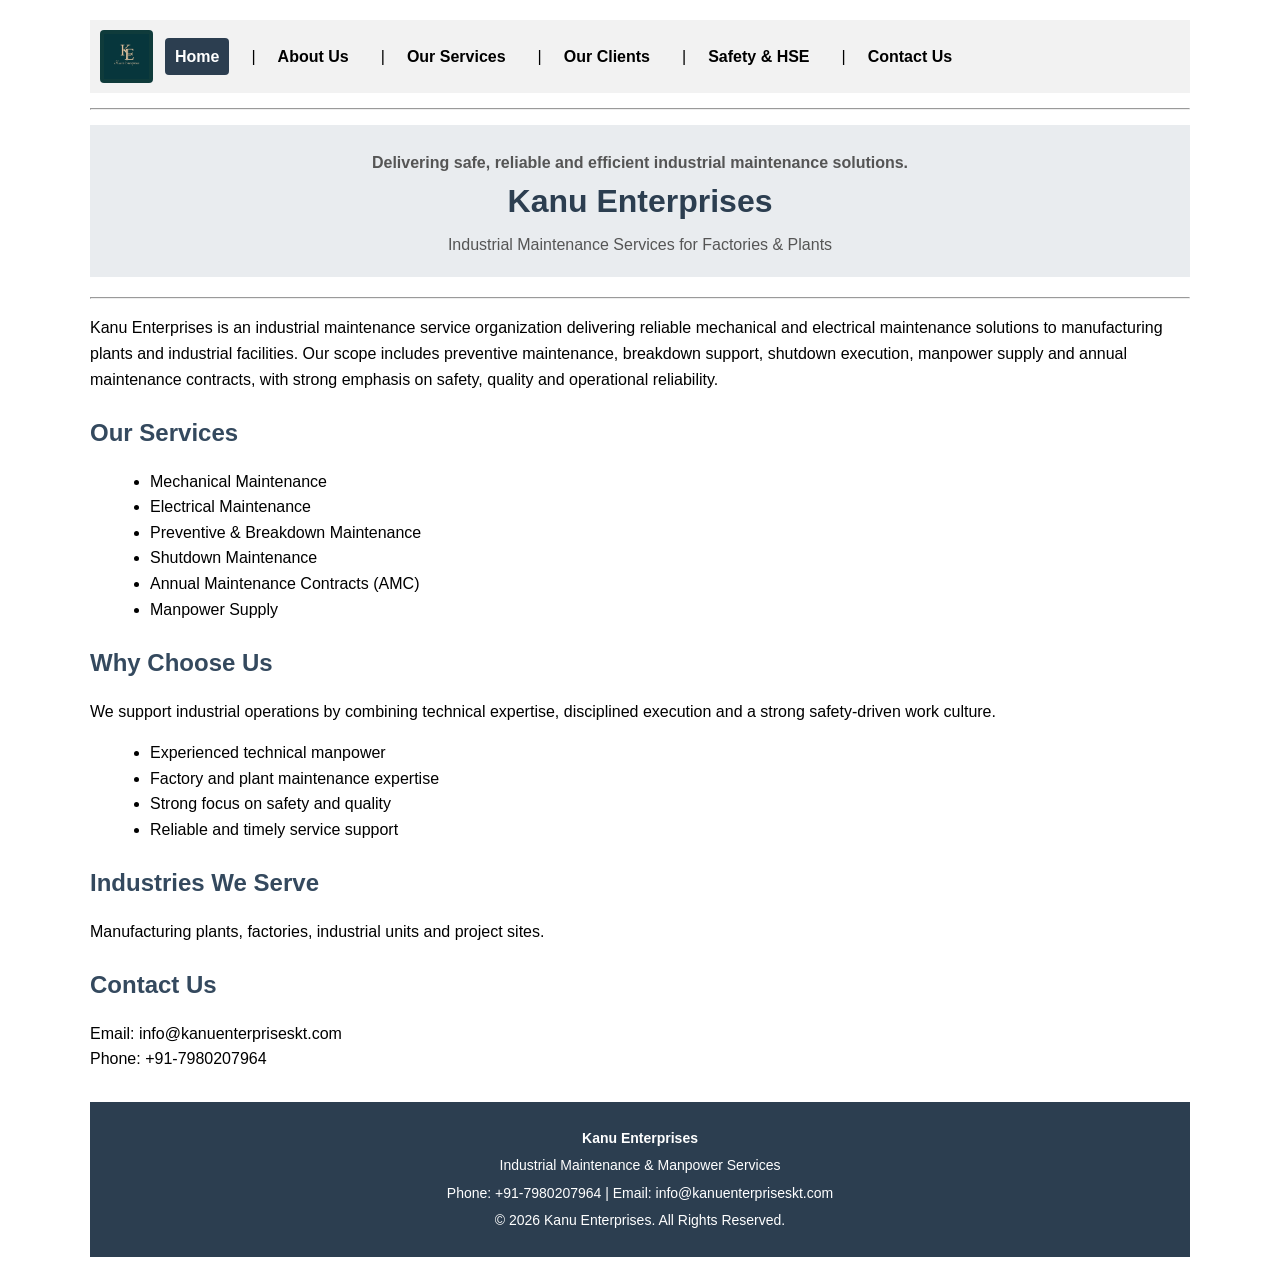
<file: index.html>
<!DOCTYPE html>
<html>
<head>
  <title>Kanu Enterprises | Industrial Maintenance Services</title>
  <meta name="viewport" content="width=device-width, initial-scale=1.0">
  <link rel="stylesheet" href="style.css">
</head>
<body>
<nav style="display:flex; align-items:center; gap:12px;">
  <img src="Logo.png.jpeg" alt="Kanu Enterprises Logo" style="height:45px;">
  <a href="index.html" class="active">Home</a> |
  <a href="about.html">About Us</a> |
  <a href="services.html">Our Services</a> |
  <a href="clients.html">Our Clients</a> |
  <a href="safety.html">Safety & HSE</a> |
  <a href="contact.html">Contact Us</a>
</nav>
<hr>

  <header>
    <p><strong>Delivering safe, reliable and efficient industrial maintenance solutions.</strong></p>
  <h1>Kanu Enterprises</h1>
<p>Industrial Maintenance Services for Factories & Plants</p>
</header>
<hr>
<p>
Kanu Enterprises is an industrial maintenance service organization delivering
reliable mechanical and electrical maintenance solutions to manufacturing
plants and industrial facilities. Our scope includes preventive maintenance,
breakdown support, shutdown execution, manpower supply and annual maintenance contracts,
with strong emphasis on safety, quality and operational reliability.
</p>

<h2>Our Services</h2>
<ul>
  <li>Mechanical Maintenance</li>
  <li>Electrical Maintenance</li>
  <li>Preventive & Breakdown Maintenance</li>
  <li>Shutdown Maintenance</li>
  <li>Annual Maintenance Contracts (AMC)</li>
  <li>Manpower Supply</li>
</ul>

<h2>Why Choose Us</h2>
  <p>
We support industrial operations by combining technical expertise,
disciplined execution and a strong safety-driven work culture.
</p>
<ul>
  <li>Experienced technical manpower</li>
  <li>Factory and plant maintenance expertise</li>
  <li>Strong focus on safety and quality</li>
  <li>Reliable and timely service support</li>
</ul>

<h2>Industries We Serve</h2>
<p>
Manufacturing plants, factories, industrial units and project sites.
</p>

<h2>Contact Us</h2>
<p>
Email: info@kanuenterpriseskt.com <br>
Phone: +91-7980207964
</p>
<footer>
  <p><strong>Kanu Enterprises</strong></p>
  <p>Industrial Maintenance & Manpower Services</p>
  <p>
    Phone: +91-7980207964 |
    Email: info@kanuenterpriseskt.com
  </p>
  <p>&copy; 2026 Kanu Enterprises. All Rights Reserved.</p>
</footer>
</body>
</html>
</file>
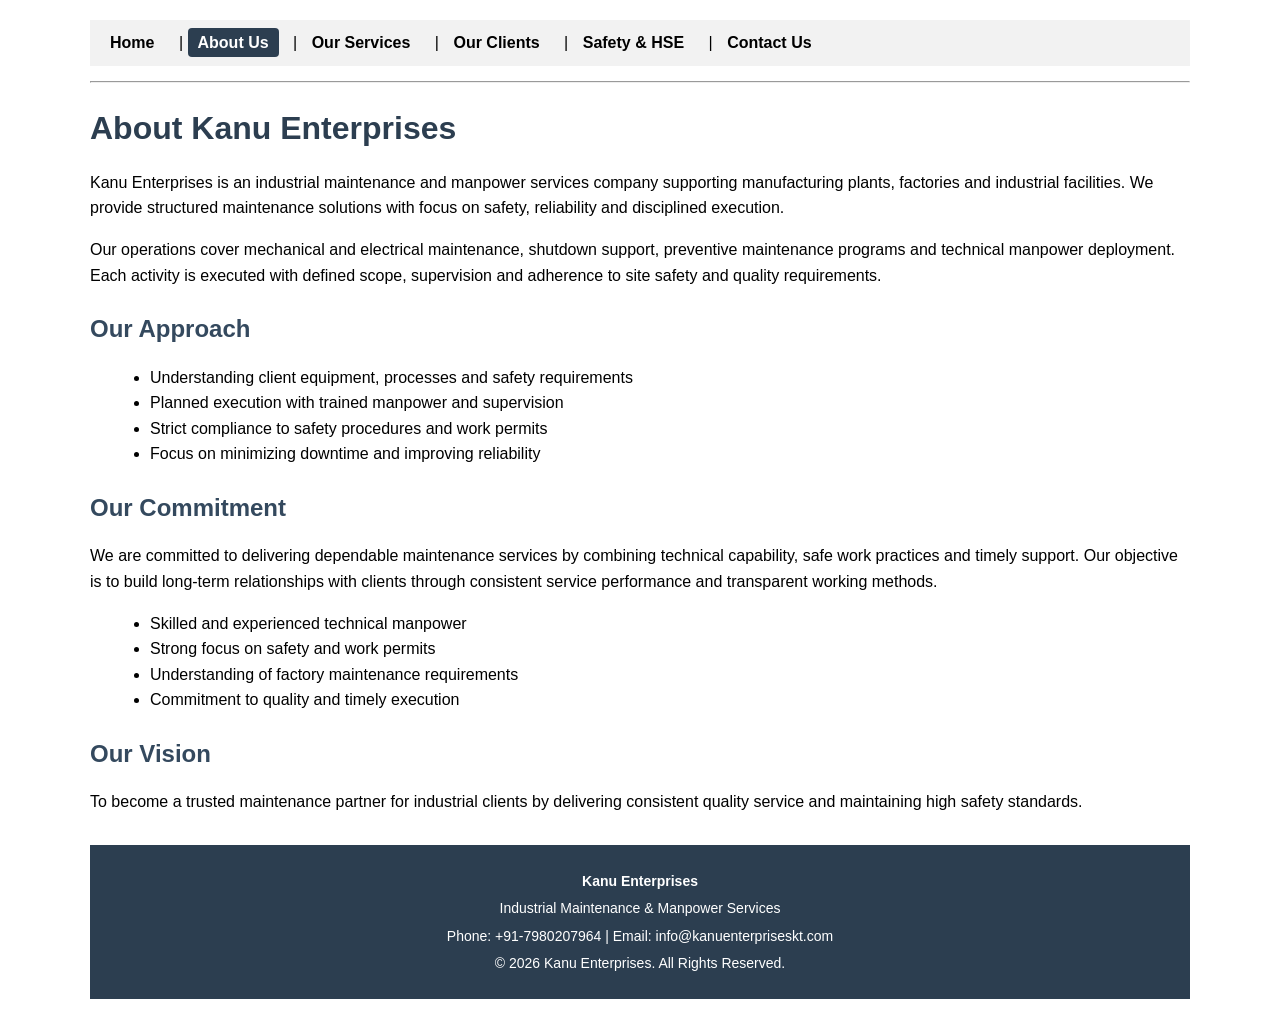
<file: about.html>
<!DOCTYPE html>
<html>
<head>
  <title>About Us | Kanu Enterprises</title>
  <meta name="viewport" content="width=device-width, initial-scale=1.0">
  <link rel="stylesheet" href="style.css">
</head>
<body>
<nav>
  <a href="index.html">Home</a> |
  <a href="about.html" class="active">About Us</a> |
  <a href="services.html">Our Services</a> |
  <a href="clients.html">Our Clients</a> |
  <a href="safety.html">Safety & HSE</a> |
  <a href="contact.html">Contact Us</a>
</nav>
<hr>
<h1>About Kanu Enterprises</h1>

<p>
Kanu Enterprises is an industrial maintenance and manpower services company
supporting manufacturing plants, factories and industrial facilities. We
provide structured maintenance solutions with focus on safety, reliability
and disciplined execution.
</p>

<p>
Our operations cover mechanical and electrical maintenance, shutdown support,
preventive maintenance programs and technical manpower deployment. Each
activity is executed with defined scope, supervision and adherence to site
safety and quality requirements.
</p>

<h2>Our Approach</h2>
<ul>
  <li>Understanding client equipment, processes and safety requirements</li>
  <li>Planned execution with trained manpower and supervision</li>
  <li>Strict compliance to safety procedures and work permits</li>
  <li>Focus on minimizing downtime and improving reliability</li>
</ul>

<h2>Our Commitment</h2>
<p>
We are committed to delivering dependable maintenance services by combining
technical capability, safe work practices and timely support. Our objective
is to build long-term relationships with clients through consistent service
performance and transparent working methods.
</p>

<ul>
  <li>Skilled and experienced technical manpower</li>
  <li>Strong focus on safety and work permits</li>
  <li>Understanding of factory maintenance requirements</li>
  <li>Commitment to quality and timely execution</li>
</ul>

<h2>Our Vision</h2>
<p>
To become a trusted maintenance partner for industrial clients by delivering
consistent quality service and maintaining high safety standards.
</p>
<footer>
  <p><strong>Kanu Enterprises</strong></p>
  <p>Industrial Maintenance & Manpower Services</p>
  <p>
    Phone: +91-7980207964 |
    Email: info@kanuenterpriseskt.com
  </p>
  <p>&copy; 2026 Kanu Enterprises. All Rights Reserved.</p>
</footer>
</body>
</html>
</file>
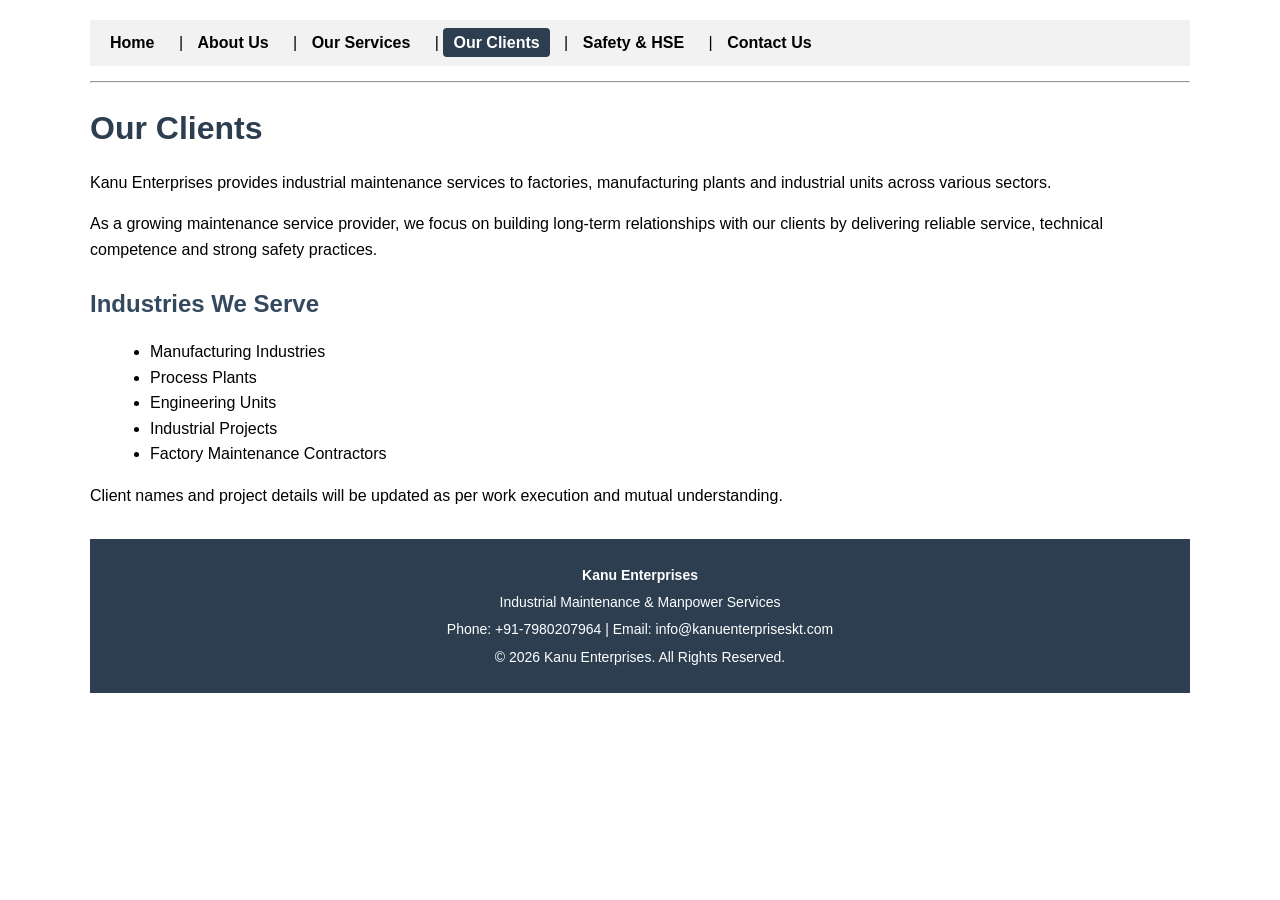
<file: clients.html>
<!DOCTYPE html>
<html>
<head>
  <title>Our Clients | Kanu Enterprises</title>
  <meta name="viewport" content="width=device-width, initial-scale=1.0">
  <link rel="stylesheet" href="style.css">
</head>
<body>
<nav>
  <a href="index.html">Home</a> |
  <a href="about.html">About Us</a> |
  <a href="services.html">Our Services</a> |
  <a href="clients.html" class="active">Our Clients</a> |
  <a href="safety.html">Safety & HSE</a> |
  <a href="contact.html">Contact Us</a>
</nav>
<hr>
<h1>Our Clients</h1>

<p>
Kanu Enterprises provides industrial maintenance services to factories,
manufacturing plants and industrial units across various sectors.
</p>

<p>
As a growing maintenance service provider, we focus on building long-term
relationships with our clients by delivering reliable service, technical
competence and strong safety practices.
</p>

<h2>Industries We Serve</h2>
<ul>
  <li>Manufacturing Industries</li>
  <li>Process Plants</li>
  <li>Engineering Units</li>
  <li>Industrial Projects</li>
  <li>Factory Maintenance Contractors</li>
</ul>

<p>
Client names and project details will be updated as per work execution
and mutual understanding.
</p>
<footer>
  <p><strong>Kanu Enterprises</strong></p>
  <p>Industrial Maintenance & Manpower Services</p>
  <p>
    Phone: +91-7980207964 |
    Email: info@kanuenterpriseskt.com
  </p>
  <p>&copy; 2026 Kanu Enterprises. All Rights Reserved.</p>
</footer>
</body>
</html>
</file>
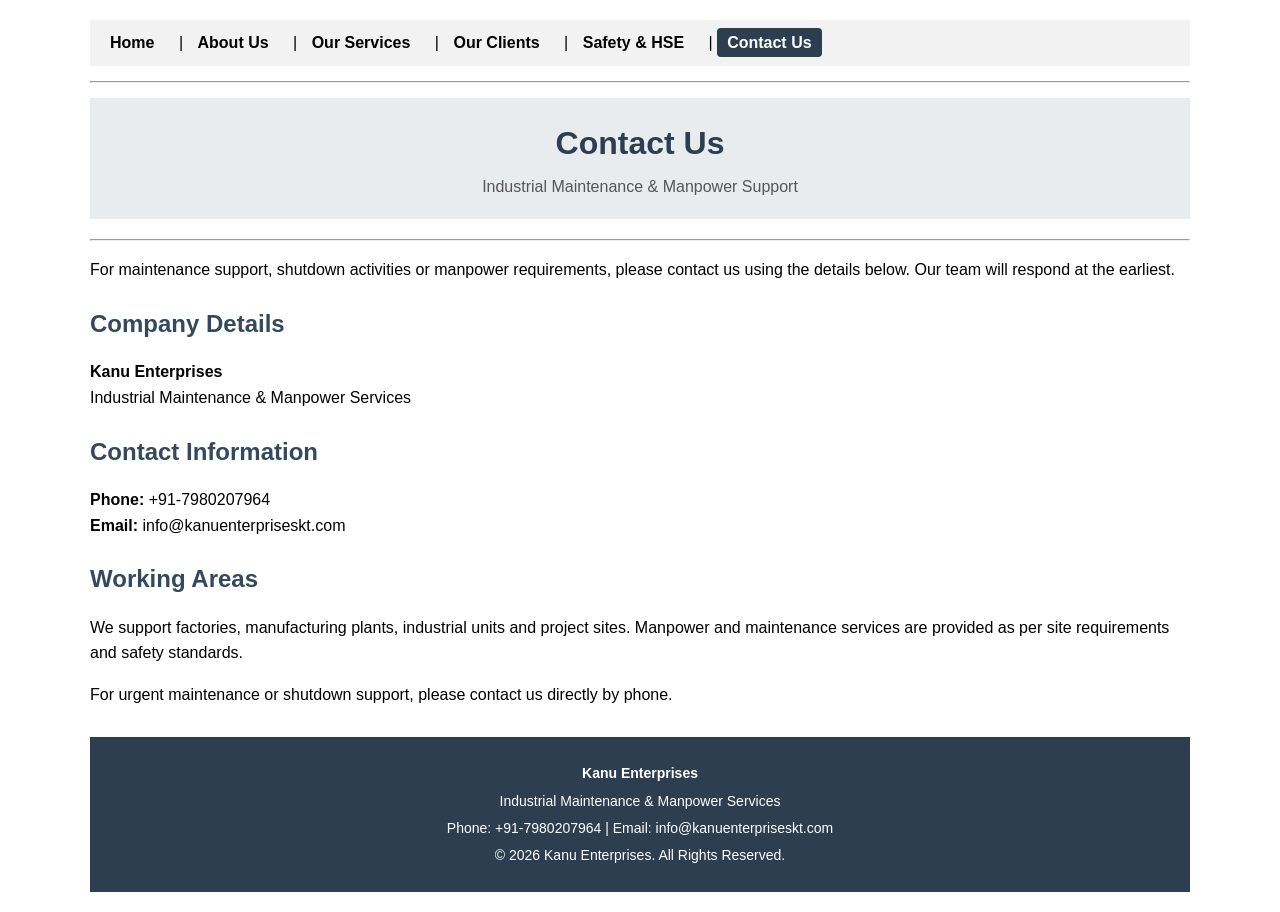
<file: contact.html>
<!DOCTYPE html>
<html>
<head>
  <title>Contact Us | Kanu Enterprises</title>
  <meta name="viewport" content="width=device-width, initial-scale=1.0">
  <link rel="stylesheet" href="style.css">
</head>

<body>

<nav>
  <a href="index.html">Home</a> |
  <a href="about.html">About Us</a> |
  <a href="services.html">Our Services</a> |
  <a href="clients.html">Our Clients</a> |
  <a href="safety.html">Safety & HSE</a> |
  <a href="contact.html" class="active">Contact Us</a>
</nav>
<hr>

<header>
  <h1>Contact Us</h1>
  <p>Industrial Maintenance & Manpower Support</p>
</header>
<hr>

<p>
For maintenance support, shutdown activities or manpower requirements, please
contact us using the details below. Our team will respond at the earliest.
</p>

<h2>Company Details</h2>
<p>
<strong>Kanu Enterprises</strong><br>
Industrial Maintenance & Manpower Services
</p>

<h2>Contact Information</h2>
<p>
<strong>Phone:</strong> +91-7980207964<br>
<strong>Email:</strong> info@kanuenterpriseskt.com
</p>

<h2>Working Areas</h2>
<p>
We support factories, manufacturing plants, industrial units and project sites.
Manpower and maintenance services are provided as per site requirements and
safety standards.
</p>

<p>
For urgent maintenance or shutdown support, please contact us directly by phone.
</p>

<footer>
  <p><strong>Kanu Enterprises</strong></p>
  <p>Industrial Maintenance & Manpower Services</p>
  <p>
    Phone: +91-7980207964 |
    Email: info@kanuenterpriseskt.com
  </p>
  <p>&copy; 2026 Kanu Enterprises. All Rights Reserved.</p>
</footer>

</body>
</html>
</file>
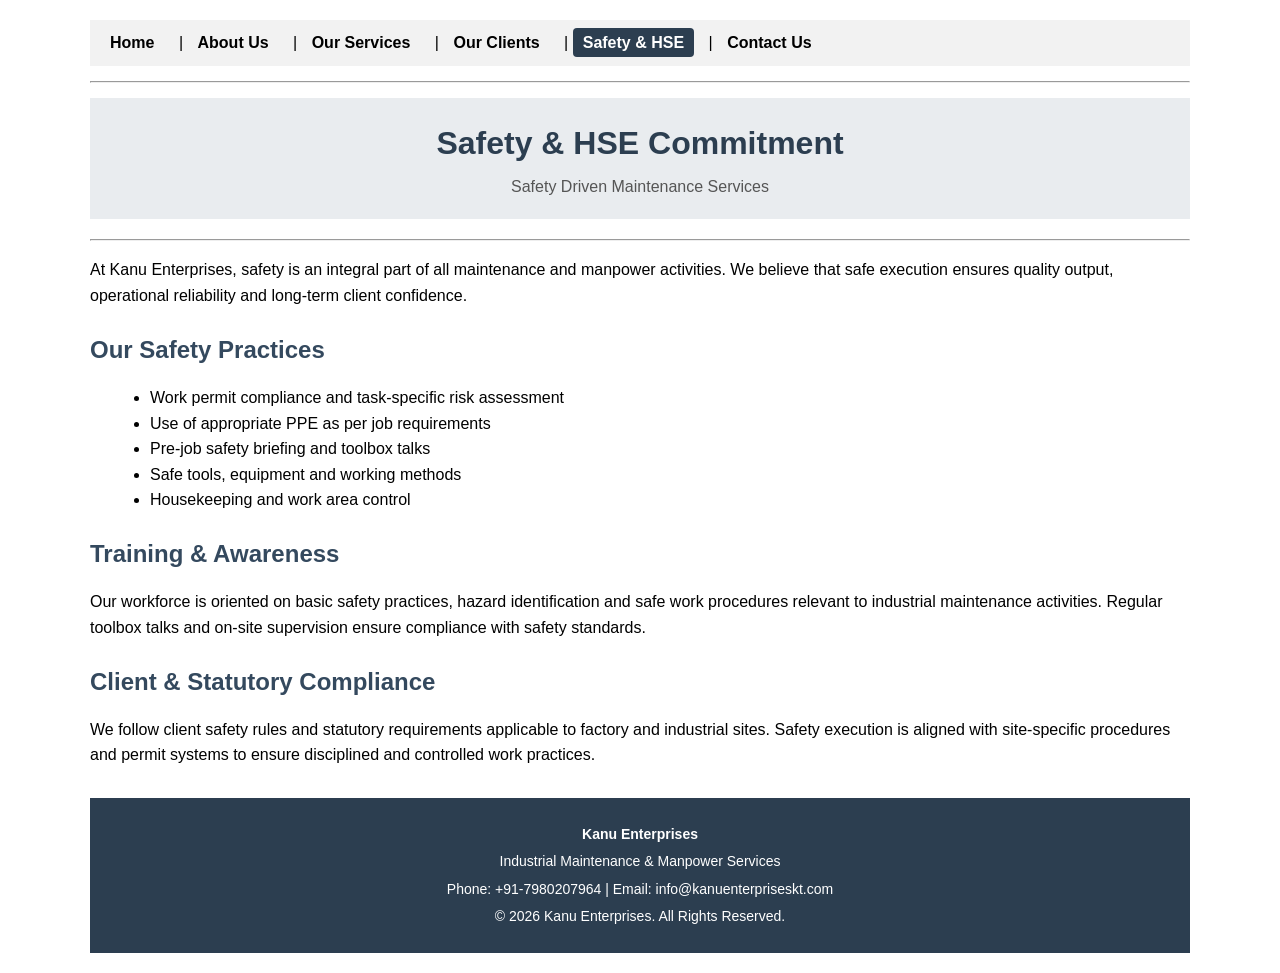
<file: safety.html>
<!DOCTYPE html>
<html>
<head>
  <title>Safety & HSE | Kanu Enterprises</title>
  <meta name="viewport" content="width=device-width, initial-scale=1.0">
  <link rel="stylesheet" href="style.css">
</head>
<body>

<nav>
  <a href="index.html">Home</a> |
  <a href="about.html">About Us</a> |
  <a href="services.html">Our Services</a> |
  <a href="clients.html">Our Clients</a> |
  <a href="safety.html" class="active">Safety & HSE</a> |
  <a href="contact.html">Contact Us</a>
</nav>
<hr>

<header>
  <h1>Safety & HSE Commitment</h1>
  <p>Safety Driven Maintenance Services</p>
</header>
<hr>

<p>
At Kanu Enterprises, safety is an integral part of all maintenance and manpower
activities. We believe that safe execution ensures quality output, operational
reliability and long-term client confidence.
</p>

<h2>Our Safety Practices</h2>
<ul>
  <li>Work permit compliance and task-specific risk assessment</li>
  <li>Use of appropriate PPE as per job requirements</li>
  <li>Pre-job safety briefing and toolbox talks</li>
  <li>Safe tools, equipment and working methods</li>
  <li>Housekeeping and work area control</li>
</ul>

<h2>Training & Awareness</h2>
<p>
Our workforce is oriented on basic safety practices, hazard identification and
safe work procedures relevant to industrial maintenance activities. Regular
toolbox talks and on-site supervision ensure compliance with safety standards.
</p>

<h2>Client & Statutory Compliance</h2>
<p>
We follow client safety rules and statutory requirements applicable to factory
and industrial sites. Safety execution is aligned with site-specific procedures
and permit systems to ensure disciplined and controlled work practices.
</p>
<footer>
  <p><strong>Kanu Enterprises</strong></p>
  <p>Industrial Maintenance & Manpower Services</p>
  <p>
    Phone: +91-7980207964 |
    Email: info@kanuenterpriseskt.com
  </p>
  <p>&copy; 2026 Kanu Enterprises. All Rights Reserved.</p>
</footer>
</body>
</html>
</file>
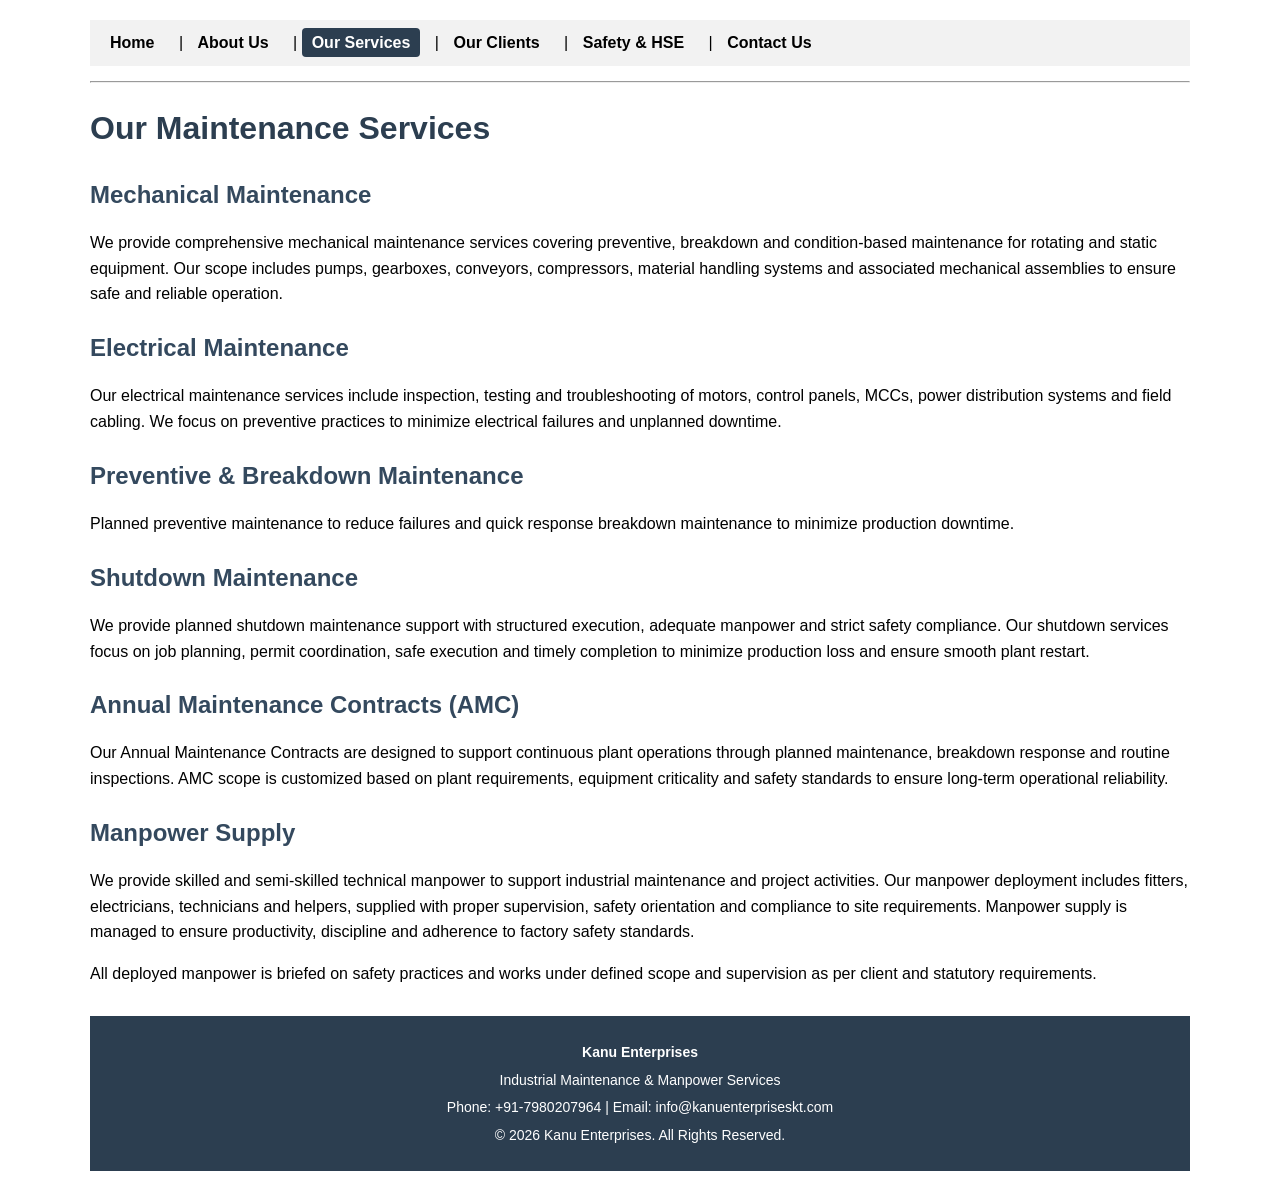
<file: services.html>
<!DOCTYPE html>
<html>
<head>
  <title>Our Services | Kanu Enterprises</title>
  <meta name="viewport" content="width=device-width, initial-scale=1.0">
  <link rel="stylesheet" href="style.css">
</head>
<body>
<nav>
  <a href="index.html">Home</a> |
  <a href="about.html">About Us</a> |
  <a href="services.html" class="active">Our Services</a> |
  <a href="clients.html">Our Clients</a> |
  <a href="safety.html">Safety & HSE</a> |
  <a href="contact.html">Contact Us</a>
</nav>
<hr>
<h1>Our Maintenance Services</h1>

<h2>Mechanical Maintenance</h2>
<p>
We provide comprehensive mechanical maintenance services covering preventive,
breakdown and condition-based maintenance for rotating and static equipment.
Our scope includes pumps, gearboxes, conveyors, compressors, material handling
systems and associated mechanical assemblies to ensure safe and reliable
operation.
</p>

<h2>Electrical Maintenance</h2>
<p>
Our electrical maintenance services include inspection, testing and
troubleshooting of motors, control panels, MCCs, power distribution systems
and field cabling. We focus on preventive practices to minimize electrical
failures and unplanned downtime.
</p>

<h2>Preventive & Breakdown Maintenance</h2>
<p>
Planned preventive maintenance to reduce failures and quick response
breakdown maintenance to minimize production downtime.
</p>

<h2>Shutdown Maintenance</h2>
<p>
We provide planned shutdown maintenance support with structured execution,
adequate manpower and strict safety compliance. Our shutdown services focus on
job planning, permit coordination, safe execution and timely completion to
minimize production loss and ensure smooth plant restart.
</p>

<h2>Annual Maintenance Contracts (AMC)</h2>
<p>
Our Annual Maintenance Contracts are designed to support continuous plant
operations through planned maintenance, breakdown response and routine
inspections. AMC scope is customized based on plant requirements, equipment
criticality and safety standards to ensure long-term operational reliability.
</p>

  <h2>Manpower Supply</h2>
<p>
We provide skilled and semi-skilled technical manpower to support industrial
maintenance and project activities. Our manpower deployment includes fitters,
electricians, technicians and helpers, supplied with proper supervision,
safety orientation and compliance to site requirements. Manpower supply is
managed to ensure productivity, discipline and adherence to factory safety
standards.
</p>
<p>
All deployed manpower is briefed on safety practices and works under defined
scope and supervision as per client and statutory requirements.
</p>
<footer>
  <p><strong>Kanu Enterprises</strong></p>
  <p>Industrial Maintenance & Manpower Services</p>
  <p>
    Phone: +91-7980207964 |
    Email: info@kanuenterpriseskt.com
  </p>
  <p>&copy; 2026 Kanu Enterprises. All Rights Reserved.</p>
</footer>
</body>
</html>
</file>
<file: style.css>
body {
  font-family: Arial, sans-serif;
  margin: 20px;
  line-height: 1.6;
  max-width: 1100px;
  margin: 20px auto;
}

nav {
  background-color: #f2f2f2;
  padding: 10px;
}

nav a {
  text-decoration: none;
  color: #000;
  margin-right: 10px;
  font-weight: bold;
}

nav a:hover {
  color: #007BFF;
}

h1 {
  color: #2c3e50;
}

h2 {
  color: #34495e;
}

hr {
  margin: 15px 0;
}
header {
  background-color: #e9ecef;
  padding: 20px;
  text-align: center;
  margin-bottom: 20px;
}

header h1 {
  margin: 0;
  font-size: 32px;
}

header p {
  margin: 5px 0 0;
  font-size: 16px;
  color: #555;
}
footer {
  background-color: #2c3e50;
  color: #ffffff;
  text-align: center;
  padding: 20px;
  margin-top: 30px;
}

footer p {
  margin: 5px 0;
  font-size: 14px;
}
nav a {
  padding: 5px 8px;
}

nav a:hover {
  background-color: #ddd;
}
nav a {
  padding: 6px 10px;
  border-radius: 4px;
}

nav a.active {
  background-color: #2c3e50;
  color: #ffffff;
}
/* Content spacing & readability */
p {
  margin-bottom: 14px;
}

h1 {
  margin-top: 20px;
  margin-bottom: 10px;
}

h2 {
  margin-top: 22px;
  margin-bottom: 8px;
}

ul {
  margin-left: 20px;
  margin-bottom: 16px;
}

section {
  margin-bottom: 24px;
}
nav img {
  background: #0f3b3b;
  padding: 4px;
  border-radius: 4px;
}
/* Mobile menu fix */
@media (max-width: 768px) {

  nav {
    display: flex;        /* 👈 YE MISSING THA */
    flex-wrap: wrap;
    justify-content: center;
    text-align: center;
  }

  nav img {
    width: 100%;
    margin-bottom: 10px;
  }

  nav a {
    width: 45%;
    margin: 6px 2%;
    display: inline-block;
    text-align: center;
  }
}
</file>
